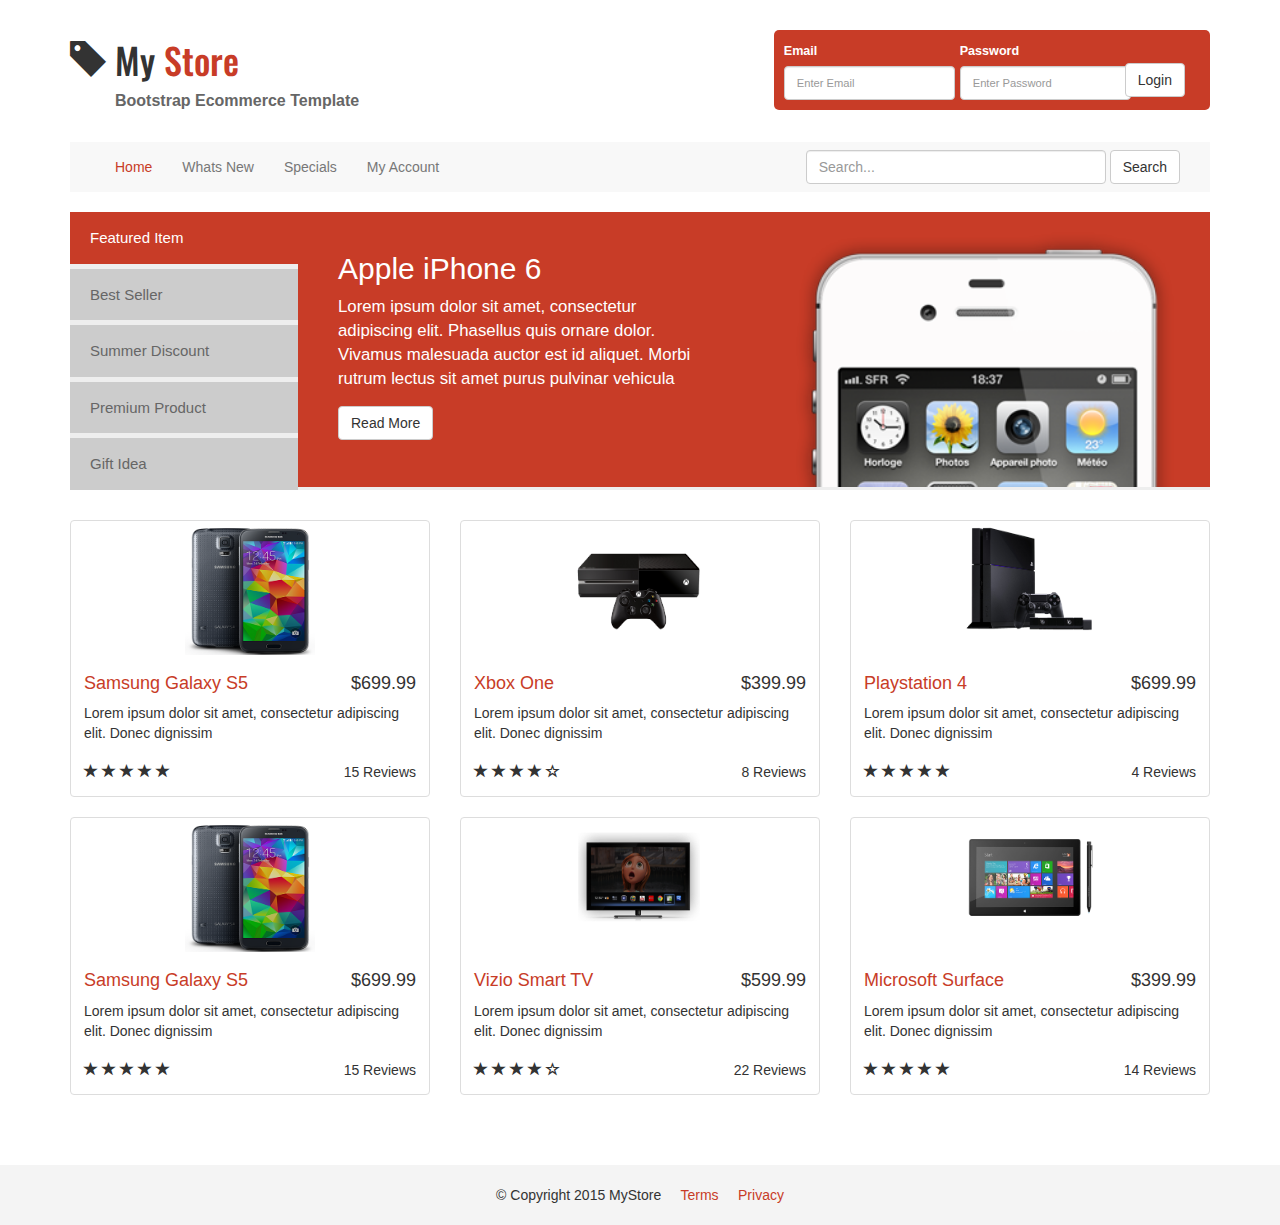
<file: index.html>
<!DOCTYPE html>
<html lang="en">
  <head>
    <meta charset="utf-8">
    <meta http-equiv="X-UA-Compatible" content="IE=edge">
    <meta name="viewport" content="width=device-width, initial-scale=1">
    <title>Ecommerce Template</title>
    <link href='http://fonts.googleapis.com/css?family=Oswald:700' rel='stylesheet' type='text/css'>
    <!-- Bootstrap core CSS -->
    <link href="css/bootstrap.css" rel="stylesheet">
    <!-- Custom styles for this template -->
    <link href="css/style.css" rel="stylesheet">
  </head>

  <body>
    <div class="container">
      <header>
        <div class="row">
          <div class="col-md-4 col-sm-4">
            <h1 class="logo"><i class="glyphicon glyphicon-tag"></i> My <span class="primary">Store</span></h1>
            <p class="subtext">Bootstrap Ecommerce Template</p>
          </div>
          <div class="col-md-8 col-sm-8">
            <form class="form-inline">
              <div class="row">
                <div class="col-md-5 col-sm-5">
                  <div class="form-group">
                    <label>Email</label>
                    <br>
                    <input type="email" class="form-control" placeholder="Enter Email">
                  </div>
                </div>
                <div class="col-md-5 col-sm-5">
                  <div class="form-group">
                    <label>Password</label>
                    <br>
                    <input type="password" class="form-control" placeholder="Enter Password">
                  </div>
                </div>
                <div class="col-md-2 col-sm-2">
                  <button type="submit" class="btn btn-default">Login</button>
                </div>
              </div>
            </form>
          </div>
        </div>
      </header>

      <!-- Static navbar -->
      <nav class="navbar navbar-default">
        <div class="container-fluid">
          <div class="navbar-header">
            <button type="button" class="navbar-toggle collapsed" data-toggle="collapse" data-target="#navbar" aria-expanded="false" aria-controls="navbar">
              <span class="sr-only">Toggle navigation</span>
              <span class="icon-bar"></span>
              <span class="icon-bar"></span>
              <span class="icon-bar"></span>
            </button>
          </div>
          <div id="navbar" class="navbar-collapse collapse">
            <ul class="nav navbar-nav">
              <li class="active"><a href="#">Home</a></li>
              <li><a href="#">Whats New</a></li>
              <li><a href="#">Specials</a></li>
              <li><a href="#">My Account</a></li>
            </ul>
            <ul class="nav navbar-nav navbar-right">
             <form class="navbar-form">
              <div class="form-group">
                <input type="text" class="form-control" placeholder="Search...">
              </div>
              <button type="submit" class="btn btn-default">Search</button>
             </form>
            </ul>
          </div><!--/.nav-collapse -->
        </div><!--/.container-fluid -->
      </nav>

      <!-- Main component for a primary marketing message or call to action -->
      <div class="jumbotron">
        <!-- Nav tabs -->
        <ul class="tablist" role="tablist">
          <li role="presentation" class="active"><a href="#featured" aria-controls="featured" role="tab" data-toggle="tab">Featured Item</a></li>
          <li role="presentation"><a href="#best" aria-controls="best" role="tab" data-toggle="tab">Best Seller</a></li>
          <li role="presentation"><a href="#discount" aria-controls="discount" role="tab" data-toggle="tab">Summer Discount</a></li>
          <li role="presentation"><a href="#premium" aria-controls="premium" role="tab" data-toggle="tab">Premium Product</a></li>
          <li role="presentation"><a href="#gift" aria-controls="gift" role="tab" data-toggle="tab">Gift Idea</a></li>
        </ul>

        <!-- Tab panes -->
        <div class="tab-content">
          <div role="tabpanel" class="tab-pane active" id="featured">
            <div class="tab-text">
              <h2>Apple iPhone 6</h2>
              <p>Lorem ipsum dolor sit amet, consectetur adipiscing elit. Phasellus quis ornare dolor. Vivamus malesuada auctor est id aliquet. Morbi rutrum lectus sit amet purus pulvinar vehicula</p>
              <a href="product.html" class="btn btn-default">Read More</a>
            </div>
            <img class="slide-img" src="img/iphone.png">
          </div>
          <div role="tabpanel" class="tab-pane" id="best">
            <div class="tab-text">
              <h2>Xbox One</h2>
              <p>Lorem ipsum dolor sit amet, consectetur adipiscing elit. Phasellus quis ornare dolor. Vivamus malesuada auctor est id aliquet. Morbi rutrum lectus sit amet purus pulvinar vehicula</p>
              <a href="product.html" class="btn btn-default">Read More</a>
            </div>
            <img class="slide-img" src="img/xbox.png">
          </div>
          <div role="tabpanel" class="tab-pane" id="discount">
            <div class="tab-text">
              <h2>Playstation 4</h2>
              <p>Lorem ipsum dolor sit amet, consectetur adipiscing elit. Phasellus quis ornare dolor. Vivamus malesuada auctor est id aliquet. Morbi rutrum lectus sit amet purus pulvinar vehicula</p>
              <a href="product.html" class="btn btn-default">Read More</a>
            </div>
            <img class="slide-img" src="img/ps4.png">
          </div>
          <div role="tabpanel" class="tab-pane" id="premium">
            <div class="tab-text">
              <h2>Microsoft Surface</h2>
              <p>Lorem ipsum dolor sit amet, consectetur adipiscing elit. Phasellus quis ornare dolor. Vivamus malesuada auctor est id aliquet. Morbi rutrum lectus sit amet purus pulvinar vehicula</p>
              <a href="product.html" class="btn btn-default">Read More</a>
            </div>
            <img class="slide-img" src="img/surface.png">
          </div>
           <div role="tabpanel" class="tab-pane" id="gift">
            <div class="tab-text">
              <h2>Vizio Smart TV</h2>
              <p>Lorem ipsum dolor sit amet, consectetur adipiscing elit. Phasellus quis ornare dolor. Vivamus malesuada auctor est id aliquet. Morbi rutrum lectus sit amet purus pulvinar vehicula</p>
              <a href="product.html" class="btn btn-default">Read More</a>
            </div>
            <img class="slide-img" src="img/tv.png">
          </div>
        </div>
      </div> <!-- jumbotron -->

      <section id="products">
        <div class="row">
          <div class="col-md-4 col-sm-6">
            <div class="thumbnail">
              <img src="img/s5.png">
              <div class="caption">
                <h4 class="pull-right">
                  $699.99
                </h4>
                <h4><a href="product.html">Samsung Galaxy S5</a></h4>
                <p>Lorem ipsum dolor sit amet, consectetur adipiscing elit. Donec dignissim</p>
              </div>
              <div class="ratings">
                <p class="pull-right">15 Reviews</p>
                <p>
                  <span class="glyphicon glyphicon-star"></span>
                  <span class="glyphicon glyphicon-star"></span>
                  <span class="glyphicon glyphicon-star"></span>
                  <span class="glyphicon glyphicon-star"></span>
                  <span class="glyphicon glyphicon-star"></span>
                </p>
              </div>
            </div>
          </div>

          <div class="col-md-4 col-sm-6">
            <div class="thumbnail">
              <img src="img/xbox.png">
              <div class="caption">
                <h4 class="pull-right">
                  $399.99
                </h4>
                <h4><a href="product.html">Xbox One</a></h4>
                <p>Lorem ipsum dolor sit amet, consectetur adipiscing elit. Donec dignissim</p>
              </div>
              <div class="ratings">
                <p class="pull-right">8 Reviews</p>
                <p>
                  <span class="glyphicon glyphicon-star"></span>
                  <span class="glyphicon glyphicon-star"></span>
                  <span class="glyphicon glyphicon-star"></span>
                  <span class="glyphicon glyphicon-star"></span>
                  <span class="glyphicon glyphicon-star-empty"></span>
                </p>
              </div>
            </div>
          </div>

          <div class="col-md-4 col-sm-6">
            <div class="thumbnail">
              <img src="img/ps4.png">
              <div class="caption">
                <h4 class="pull-right">
                  $699.99
                </h4>
                <h4><a href="product.html">Playstation 4</a></h4>
                <p>Lorem ipsum dolor sit amet, consectetur adipiscing elit. Donec dignissim</p>
              </div>
              <div class="ratings">
                <p class="pull-right">4 Reviews</p>
                <p>
                  <span class="glyphicon glyphicon-star"></span>
                  <span class="glyphicon glyphicon-star"></span>
                  <span class="glyphicon glyphicon-star"></span>
                  <span class="glyphicon glyphicon-star"></span>
                  <span class="glyphicon glyphicon-star"></span>
                </p>
              </div>
            </div>
          </div>
        <!-- </div> -->

        <!-- <div class="row"> -->
          <div class="col-md-4 col-sm-6">
            <div class="thumbnail">
              <img src="img/s5.png">
              <div class="caption">
                <h4 class="pull-right">
                  $699.99
                </h4>
                <h4><a href="product.html">Samsung Galaxy S5</a></h4>
                <p>Lorem ipsum dolor sit amet, consectetur adipiscing elit. Donec dignissim</p>
              </div>
              <div class="ratings">
                <p class="pull-right">15 Reviews</p>
                <p>
                  <span class="glyphicon glyphicon-star"></span>
                  <span class="glyphicon glyphicon-star"></span>
                  <span class="glyphicon glyphicon-star"></span>
                  <span class="glyphicon glyphicon-star"></span>
                  <span class="glyphicon glyphicon-star"></span>
                </p>
              </div>
            </div>
          </div>

          <div class="col-md-4 col-sm-6">
            <div class="thumbnail">
              <img src="img/tv.png">
              <div class="caption">
                <h4 class="pull-right">
                  $599.99
                </h4>
                <h4><a href="product.html">Vizio Smart TV</a></h4>
                <p>Lorem ipsum dolor sit amet, consectetur adipiscing elit. Donec dignissim</p>
              </div>
              <div class="ratings">
                <p class="pull-right">22 Reviews</p>
                <p>
                  <span class="glyphicon glyphicon-star"></span>
                  <span class="glyphicon glyphicon-star"></span>
                  <span class="glyphicon glyphicon-star"></span>
                  <span class="glyphicon glyphicon-star"></span>
                  <span class="glyphicon glyphicon-star-empty"></span>
                </p>
              </div>
            </div>
          </div>

          <div class="col-md-4 col-sm-6">
            <div class="thumbnail">
              <img src="img/surface.png">
              <div class="caption">
                <h4 class="pull-right">
                  $399.99
                </h4>
                <h4><a href="product.html">Microsoft Surface</a></h4>
                <p>Lorem ipsum dolor sit amet, consectetur adipiscing elit. Donec dignissim</p>
              </div>
              <div class="ratings">
                <p class="pull-right">14 Reviews</p>
                <p>
                  <span class="glyphicon glyphicon-star"></span>
                  <span class="glyphicon glyphicon-star"></span>
                  <span class="glyphicon glyphicon-star"></span>
                  <span class="glyphicon glyphicon-star"></span>
                  <span class="glyphicon glyphicon-star"></span>
                </p>
              </div>
            </div>
          </div>
        </div>
      </section> <!-- section products -->
    </div> <!-- container after body -->

    <footer>
      <p>&copy; Copyright 2015 MyStore &nbsp; &nbsp; <a href="#">Terms</a> &nbsp; &nbsp; <a href="#">Privacy</a>
    </footer>

    <!-- Bootstrap core JavaScript
    ================================================== -->
    <!-- Placed at the end of the document so the pages load faster -->
    <script src="https://ajax.googleapis.com/ajax/libs/jquery/1.11.1/jquery.min.js"></script>
    <script src="js/bootstrap.js"></script>
  </body>
</html>
</file>
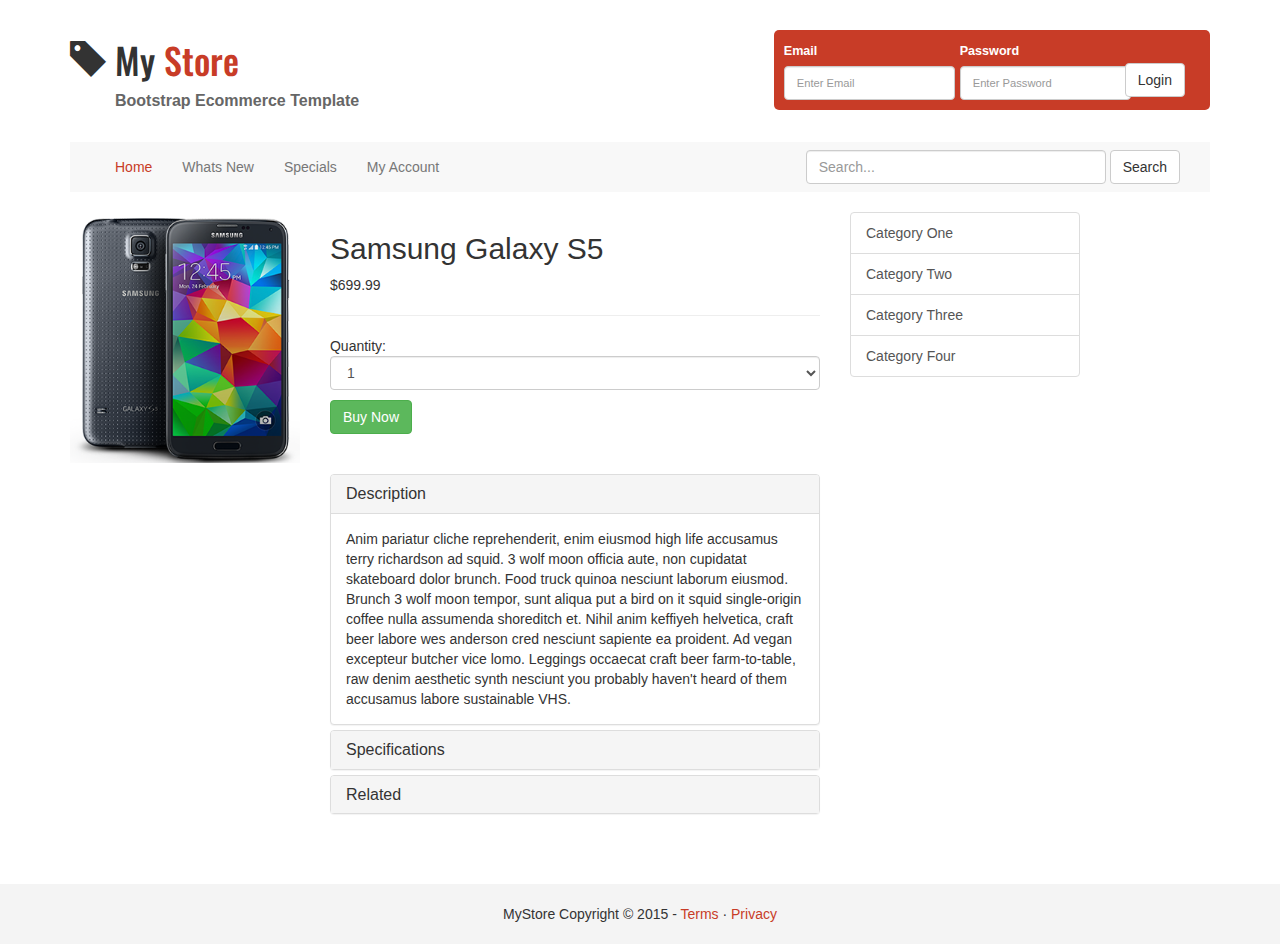
<file: product.html>
<!DOCTYPE html>
<html lang="en">
  <head>
    <meta charset="utf-8">
    <meta http-equiv="X-UA-Compatible" content="IE=edge">
    <meta name="viewport" content="width=device-width, initial-scale=1">
    <title>Ecommerce Template</title>
    <link href='http://fonts.googleapis.com/css?family=Oswald:700' rel='stylesheet' type='text/css'>
    <!-- Bootstrap core CSS -->
    <link href="css/bootstrap.css" rel="stylesheet">
    <!-- Custom styles for this template -->
    <link href="css/style.css" rel="stylesheet">
  </head>

  <body>
   <div class="container">
     <header>
       <div class="row">
         <div class="col-md-4 col-sm-4">
           <h1 class="logo"><i class="glyphicon glyphicon-tag"></i> My <span class="primary">Store</span></h1>
           <p class="subtext">Bootstrap Ecommerce Template</p>
         </div>
         <div class="col-md-8 col-sm-8">
           <form class="form-inline">
             <div class="row">
               <div class="col-md-5 col-sm-5">
                 <div class="form-group">
                   <label>Email</label>
                   <br>
                   <input type="email" class="form-control" placeholder="Enter Email">
                 </div>
               </div>
               <div class="col-md-5 col-sm-5">
                 <div class="form-group">
                   <label>Password</label>
                   <br>
                   <input type="password" class="form-control" placeholder="Enter Password">
                 </div>
               </div>
               <div class="col-md-2 col-sm-2">
                 <button type="submit" class="btn btn-default">Login</button>
               </div>
             </div>
           </form>
         </div>
       </div>
     </header>

      <!-- Static navbar -->
      <nav class="navbar navbar-default">
        <div class="container-fluid">
          <div class="navbar-header">
            <button type="button" class="navbar-toggle collapsed" data-toggle="collapse" data-target="#navbar" aria-expanded="false" aria-controls="navbar">
              <span class="sr-only">Toggle navigation</span>
              <span class="icon-bar"></span>
              <span class="icon-bar"></span>
              <span class="icon-bar"></span>
            </button>
          </div>
          <div id="navbar" class="navbar-collapse collapse">
            <ul class="nav navbar-nav">
              <li class="active"><a href="#">Home</a></li>
              <li><a href="#">Whats New</a></li>
              <li><a href="#">Specials</a></li>
              <li><a href="#">My Account</a></li>
            </ul>
            <ul class="nav navbar-nav navbar-right">
             <form class="navbar-form">
              <div class="form-group">
                <input type="text" class="form-control" placeholder="Search...">
              </div>
              <button type="submit" class="btn btn-default">Search</button>
             </form>
            </ul>
          </div><!--/.nav-collapse -->
        </div><!--/.container-fluid -->
      </nav>

      <section>
        <div class="row">
          <div class="col-md-8">
            <div class="row">
              <div class="col-md-4 col-sm-4">
                <img class="main-img" src="img/s5.png">
              </div>
              <div class="col-md-8 col-sm-8">
                <h2>Samsung Galaxy S5</h2>
                <div class="price">$699.99</div>
                <hr>

                <p>Quantity:
                  <select class="form-control">
                    <option>1</option>
                    <option>2</option>
                    <option>3</option>
                    <option>4</option>
                    <option>5</option>
                  </select>
                </p>
                <a href="#" class="btn btn-success">Buy Now</a>
                <br><br><br>
                <div class="panel-group" id="accordion" role="tablist" aria-multiselectable="true">
                  <div class="panel panel-default">
                    <div class="panel-heading" role="tab" id="headingOne">
                      <h4 class="panel-title">
                        <a data-toggle="collapse" data-parent="#accordion" href="#collapseOne" aria-expanded="true" aria-controls="collapseOne">
                          Description
                        </a>
                      </h4>
                    </div>
                    <div id="collapseOne" class="panel-collapse collapse in" role="tabpanel" aria-labelledby="headingOne">
                      <div class="panel-body">
                        Anim pariatur cliche reprehenderit, enim eiusmod high life accusamus terry richardson ad squid. 3 wolf moon officia aute, non cupidatat skateboard dolor brunch. Food truck quinoa nesciunt laborum eiusmod. Brunch 3 wolf moon tempor, sunt aliqua put a bird on it squid single-origin coffee nulla assumenda shoreditch et. Nihil anim keffiyeh helvetica, craft beer labore wes anderson cred nesciunt sapiente ea proident. Ad vegan excepteur butcher vice lomo. Leggings occaecat craft beer farm-to-table, raw denim aesthetic synth nesciunt you probably haven't heard of them accusamus labore sustainable VHS.
                      </div>
                    </div>
                  </div>
                  <div class="panel panel-default">
                    <div class="panel-heading" role="tab" id="headingTwo">
                      <h4 class="panel-title">
                        <a class="collapsed" data-toggle="collapse" data-parent="#accordion" href="#collapseTwo" aria-expanded="false" aria-controls="collapseTwo">
                          Specifications
                        </a>
                      </h4>
                    </div>
                    <div id="collapseTwo" class="panel-collapse collapse" role="tabpanel" aria-labelledby="headingTwo">
                      <div class="panel-body">
                        Anim pariatur cliche reprehenderit, enim eiusmod high life accusamus terry richardson ad squid. 3 wolf moon officia aute, non cupidatat skateboard dolor brunch. Food truck quinoa nesciunt laborum eiusmod. Brunch 3 wolf moon tempor, sunt aliqua put a bird on it squid single-origin coffee nulla assumenda shoreditch et. Nihil anim keffiyeh helvetica, craft beer labore wes anderson cred nesciunt sapiente ea proident. Ad vegan excepteur butcher vice lomo. Leggings occaecat craft beer farm-to-table, raw denim aesthetic synth nesciunt you probably haven't heard of them accusamus labore sustainable VHS.
                      </div>
                    </div>
                  </div>
                  <div class="panel panel-default">
                    <div class="panel-heading" role="tab" id="headingThree">
                      <h4 class="panel-title">
                        <a class="collapsed" data-toggle="collapse" data-parent="#accordion" href="#collapseThree" aria-expanded="false" aria-controls="collapseThree">
                          Related
                        </a>
                      </h4>
                    </div>
                    <div id="collapseThree" class="panel-collapse collapse" role="tabpanel" aria-labelledby="headingThree">
                      <div class="panel-body">
                        Anim pariatur cliche reprehenderit, enim eiusmod high life accusamus terry richardson ad squid. 3 wolf moon officia aute, non cupidatat skateboard dolor brunch. Food truck quinoa nesciunt laborum eiusmod. Brunch 3 wolf moon tempor, sunt aliqua put a bird on it squid single-origin coffee nulla assumenda shoreditch et. Nihil anim keffiyeh helvetica, craft beer labore wes anderson cred nesciunt sapiente ea proident. Ad vegan excepteur butcher vice lomo. Leggings occaecat craft beer farm-to-table, raw denim aesthetic synth nesciunt you probably haven't heard of them accusamus labore sustainable VHS.
                      </div>
                    </div>
                  </div>
                </div>
              </div>
            </div>
          </div>

          <div class="col-md-4">
            <div class="row">
              <div class="col-md-4 col-sm-4 visible-sm">
              </div>
              <div class="col-md-8 col-sm-8">
                <div class="list-group">
                  <a href="#" class="list-group-item">Category One</a>
                  <a href="#" class="list-group-item">Category Two</a>
                  <a href="#" class="list-group-item">Category Three</a>
                  <a href="#" class="list-group-item">Category Four</a>
                </div>
              </div>
            </div>
          </div>
        </div>
      </section>

    </div> <!-- /container -->

    <footer>
      <p>MyStore Copyright &copy; 2015 - <a href="#">Terms</a> &middot; <a href="#">Privacy</a>
    </footer>

    <!-- Bootstrap core JavaScript
    ================================================== -->
    <!-- Placed at the end of the document so the pages load faster -->
    <script src="https://ajax.googleapis.com/ajax/libs/jquery/1.11.1/jquery.min.js"></script>
    <script src="js/bootstrap.js"></script>
  </body>
</html>
</file>
<file: css/style.css>
a {
  color: #C83C27;
}
.primary {
  color: #C83C27;
}
.subtext {
  color: #666;
  font-size: 16px;
  font-weight: bold;
  margin: 10px 0 0 45px;
}
header form {
  float: right;
  margin-top: 30px;
  background: #C83C27;
  padding: 15px;
  color: #fff;
  border-radius: 5px;
  padding: 10px;
}
@media (min-width: 768px) {
  header form label,
  header form input[type="email"],
  header form input[type="password"] {
    font-size: 0.9em;
  }
  header form input[type="email"],
  header form input[type="password"] {
    font-size: 0.8em;
  }
  header form.form-inline .col-md-2,
  header form.form-inline .col-sm-2 {
    padding-left: 0;
    padding-top: 23px;
  }
  header form.form-inline .col-md-5:nth-child(2),
  header form.form-inline .col-sm-5:nth-child(2) {
    width: 170px;
    padding-left: 5px;
  }
}
@media (max-width: 767px) {
  header form {
    width: 100% !important;
  }
}
.navbar {
  margin-bottom: 20px;
  margin-top: 30px;
  border: 0;
}
.navbar,
.navbar-default,
.navbar-header {
  border-radius: 0;
}
.navbar-default .navbar-nav > .active > a,
.navbar-default .navbar-nav > .active > a:focus,
.navbar-default .navbar-nav > .active > a:hover,
.navbar-default a:hover {
  background: none;
  color: #C83C27 !important;
}
.logo {
  width: 100%;
  margin: 40px 0 0 0;
  font-family: 'Oswald', sans-serif;
}
.navbar-form input[type="text"] {
  width: 300px;
}
@media (min-width: 768px) and (max-width: 991px) {
  .navbar-form input[type="text"] {
    width: 200px;
  }
}
@media (max-width: 767px) {
  .navbar a {
    color: #fff !important;
  }
  .navbar a:hover {
    color: #ccc !important;
  }
  .navbar form {
    display: none;
  }
}
.jumbotron {
  border-radius: 0 !important;
  overflow: auto;
  padding: 0 !important;
}
.jumbotron p {
  font-size: 15px;
}
.tablist {
  float: left;
  padding: 0;
  margin: 0;
  width: 20%;
}
.tablist li {
  background: #ccc;
  list-style: none;
  color: #666;
  padding: 15px 10px;
  padding-left: 20px;
  margin-bottom: 5px;
  width: 100%;
  font-size: 15px;
}
.tablist li:last-child {
  margin-bottom: 0;
}
.tablist li.active {
  background: #C83C27;
  color: #fff;
}
.tablist li.active a {
  color: #fff;
}
.tablist a {
  color: #666;
  display: block;
  text-decoration: none;
}
.tab-content {
  float: right;
  width: 80%;
  background: #C83C27;
  color: #fff;
  overflow: hidden;
  height: 275px;
  padding-top: 20px;
}
.tab-text p {
  font-size: 1.2em;
}
.slide-img {
  float: right;
  width: 50%;
}
.tab-text {
  float: left;
  width: 40%;
  margin-left: 40px;
}
@media (max-width: 768px) {
  .slide-img {
    display: none;
  }
  .tab-text {
    float: none;
    width: 80%;
  }
}
@media (min-width: 768px) and (max-width: 991px) {
  .tab-content {
    height: 317px;
  }
}
@media (max-width: 764px) {
  .tab-content {
    height: 317px;
  }
}
@media (max-width: 645px) {
  .tab-content {
    height: 338px;
  }
}
@media (max-width: 540px) {
  .tab-content {
    height: 359px;
  }
}
@media (max-width: 464px) {
  .tab-content {
    height: 380px;
  }
}
#products img {
  width: 130px;
  height: 130px;
}
.ratings {
  padding: 0 9px;
}
.main-img {
  width: 100%;
}
footer {
  text-align: center;
  height: 60px;
  background: #f4f4f4;
  padding-top: 20px;
  margin-top: 50px;
}
</file>
